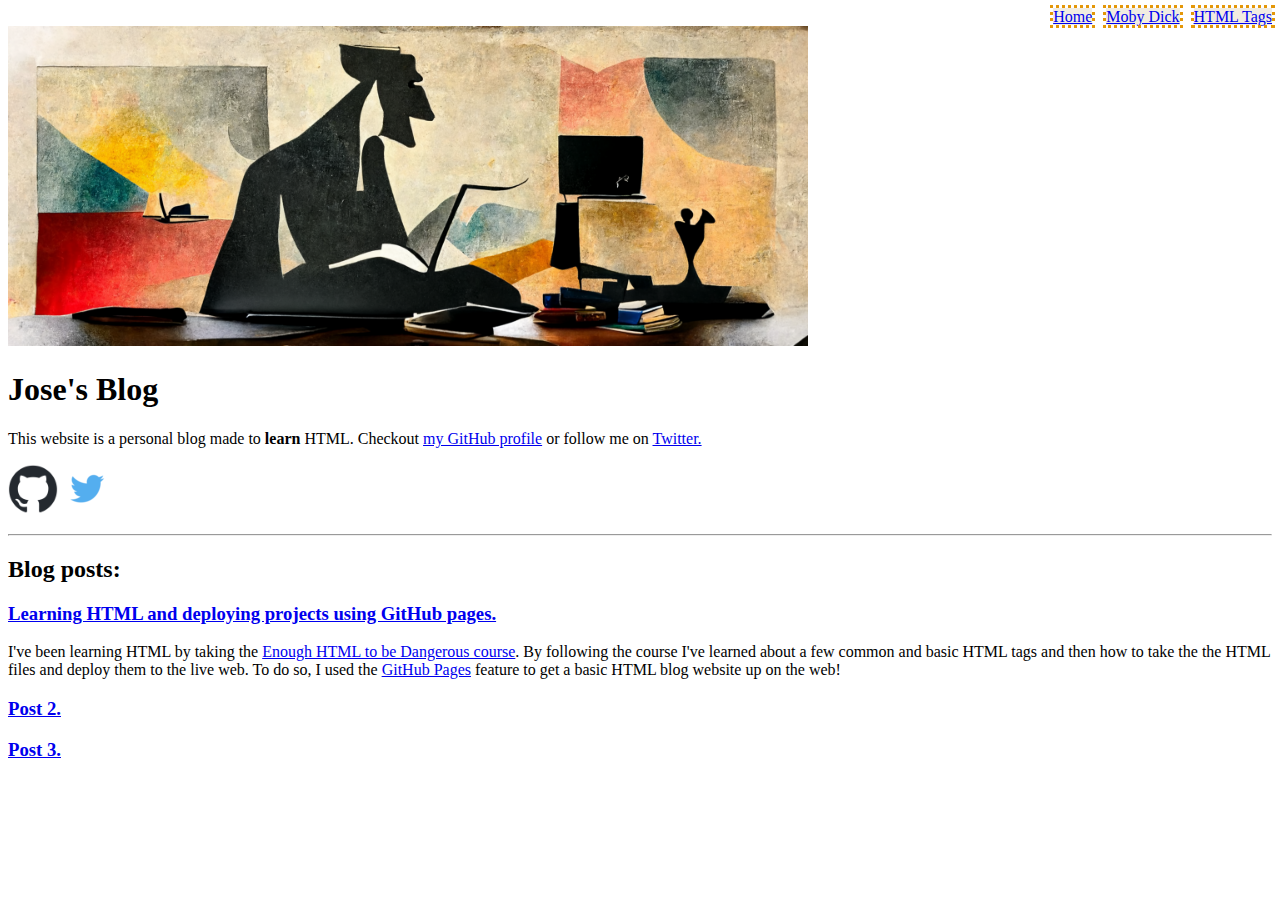
<file: index.html>
<!DOCTYPE html>
<html lang="en">
  <head>
    <title>Personal Blog</title>
    <meta charset="utf-8">
    <link rel="stylesheet" href="css/main.css">
  </head>
  <body>
    <div id="main-nav" class="nav-menu">
      <a href="index.html" class="nav-spacing">Home</a>
      <a href="moby_dick.html" class="nav-spacing">Moby Dick</a>
      <a href="tags.html" class="nav-spacing">HTML Tags</a>
    </div>
    
    <img src="images/header.png" alt="Website header image." width="800">
    <h1>Jose's Blog</h1>
    <p>
      This website is a personal blog made to <strong>learn</strong> HTML. Checkout <a href="https://github.com/jose-rodrz">my GitHub profile</a> or follow me on <a href="https://twitter.com/joserodrzm">Twitter.</a>
    </p>
    <p>
      <a href="https://github.com/jose-rodrz" target="_blank" rel="noopener" class="image-link">
      <img src="images/github-mark.png" width="50" height="50"></a>
      <a href="https://twitter.com/joserodrzm" target="_blank" rel="noopener" class="image-link">
      <img src="images/small_twitter_logo.png"></a>
    </p>
    <hr>
    
    <h2>Blog posts:</h2>
    
    <a href="#"><h3>Learning HTML and deploying projects using GitHub pages.</h3></a>
    <p id="learn">
      I've been learning HTML by taking the <a href="https://www.learnenough.com/html-tutorial" target="_blank" rel="noopener"> Enough HTML to be Dangerous course</a>. By following the course I've learned about a few common and basic HTML tags and then how to take the the HTML files and deploy them to the live web. To do so, I used the <a href="https://pages.github.com/" target="_blank" rel="noopener" >GitHub Pages</a> feature to get a basic HTML blog website up on the web!
    </p>
    <a href="#"><h3>Post 2.</h3></a>
    <a href="#"><h3>Post 3.</h3></a>
  </body>
</html>
</file>
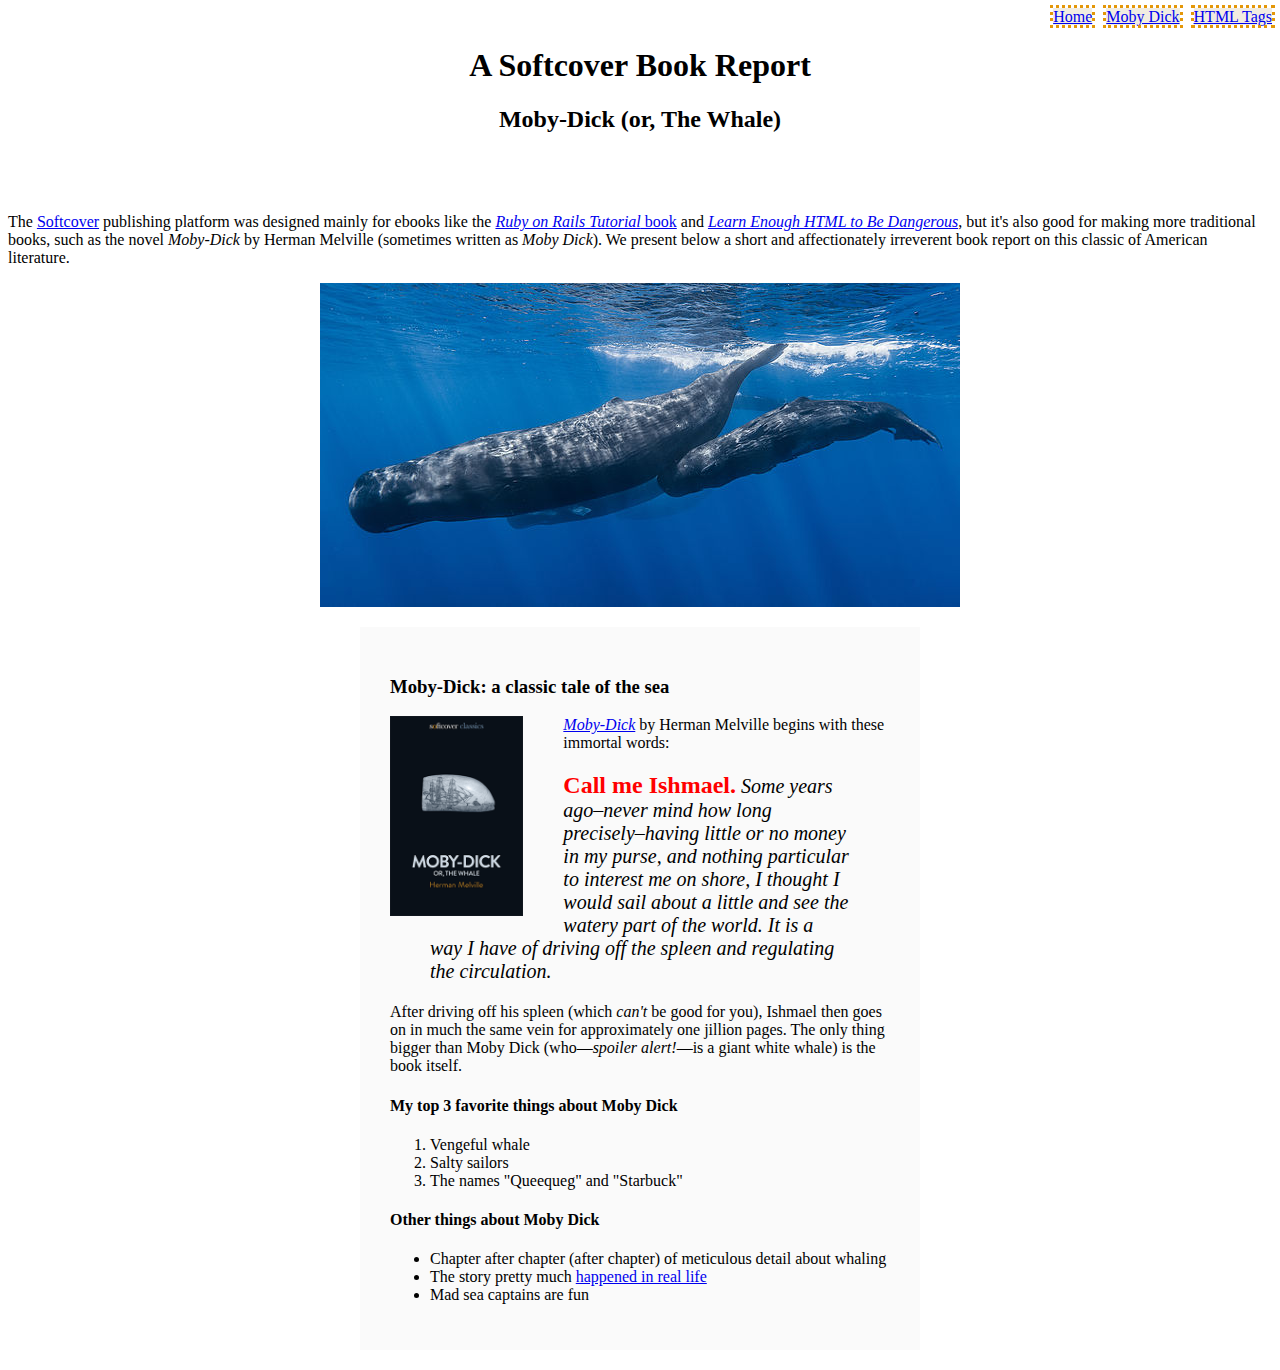
<file: moby_dick.html>
<!DOCTYPE html>
<html lang="en">
<head>
    <title>Moby Dick</title>
    <meta charset="UTF-8">
    <link rel="stylesheet" href="css/main.css">
</head>
<body>
    <div id="main-nav" class="nav-menu">
        <a href="index.html" class="nav-spacing">Home</a>
        <a href="moby_dick.html" class="nav-spacing">Moby Dick</a>
        <a href="tags.html" class="nav-spacing">HTML Tags</a>
      </div>
      
    <header style="text-align: center; margin: 0 0 80px;">
        <h1>A Softcover Book Report</h1>
        <h2>Moby-Dick (or, The Whale)</h2>
    </header>

    <div>
        <p>
        The <a href="https://www.softcover.io/">Softcover</a> publishing platform was designed mainly for ebooks like the
        <a href="https://railstutorial.org/book"><em>Ruby on Rails Tutorial</em>
        book</a> and <a href="https://learnenough.com/html"><em>Learn Enough
        HTML to Be Dangerous</em></a>, but it's also good for making more
        traditional books, such as the novel <em>Moby-Dick</em> by Herman
        Melville (sometimes written as <em>Moby Dick</em>). We present below a
        short and affectionately irreverent book report on this classic of
        American literature.
        </p>
    </div>
    <a href="https://commons.wikimedia.org/wiki/File:Sperm_whale_pod.jpg">
        <img src="images/sperm_whale.jpg" alt="Picture of a sperm whale." style="display: block; margin: 0 auto";>
    </a>
    

    <div style="width: 500px; margin: 20px auto; padding: 30px; background-color: #fafafa;">
        <h3>Moby-Dick: a classic tale of the sea</h3>

        <a href="https://www.softcover.io/read/6070fb03/moby-dick" target="_blank">
            <img src="images/moby_dick.png" alt="Moby Dick" height="200px" style="float: left; margin: 0 40px 0 0;">
        </a>

        <p>
            <a href="https://www.softcover.io/read/6070fb03/moby-dick" target="_blank">
                <em>Moby-Dick</em></a>
            by Herman Melville begins with these immortal words:
        </p>

        <blockquote style="font-style: italic; font-size: 20px;">
            <p>
                <span style="font-style: normal; font-size: 24px; font-weight: bold; color: #f00;">Call me Ishmael.</span> Some years ago–never mind how long
                precisely–having little or no money in my purse, and nothing
                particular to interest me on shore, I thought I would sail about a little and see the watery part of the world. It is a way I have of driving off the spleen and regulating the circulation.
            </p>
        </blockquote>

        <p>
            After driving off his spleen (which <em>can't</em> be good for you),
        Ishmael then goes on in much the same vein for approximately one
        jillion pages. The only thing bigger than Moby Dick (who—<em>spoiler
        alert!</em>—is a giant white whale) is the book itself.
        </p>

        <h4> My top 3 favorite things about Moby Dick</h4>
        <ol>
            <li>Vengeful whale</li>
            <li>Salty sailors</li>
            <li>The names "Queequeg" and "Starbuck"</li>
        </ol>

        <h4 id="other">Other things about Moby Dick</h4>
        <ul>
            <li> Chapter after chapter (after chapter) of meticulous detail about whaling</li>
            <li>
                The story pretty much 
                <a href="https://en.wikipedia.org/wiki/Essex_(whaleship)" target="_blank" rel="noopener">happened in real life</a>
            </li>
            <li>Mad sea captains are fun</li>
        </ul>
    </div>
</body>
</html>
</file>
<file: css/main.css>
.nav-spacing {
    margin: 0 0 0 10px;
    background-color: #f1ece1;
    outline: rgb(228, 151, 8);
    outline-style:dotted;
  }

  .nav-menu {
    text-align: right;
  }

  .image-link {
    text-decoration: none;
  }
</file>
